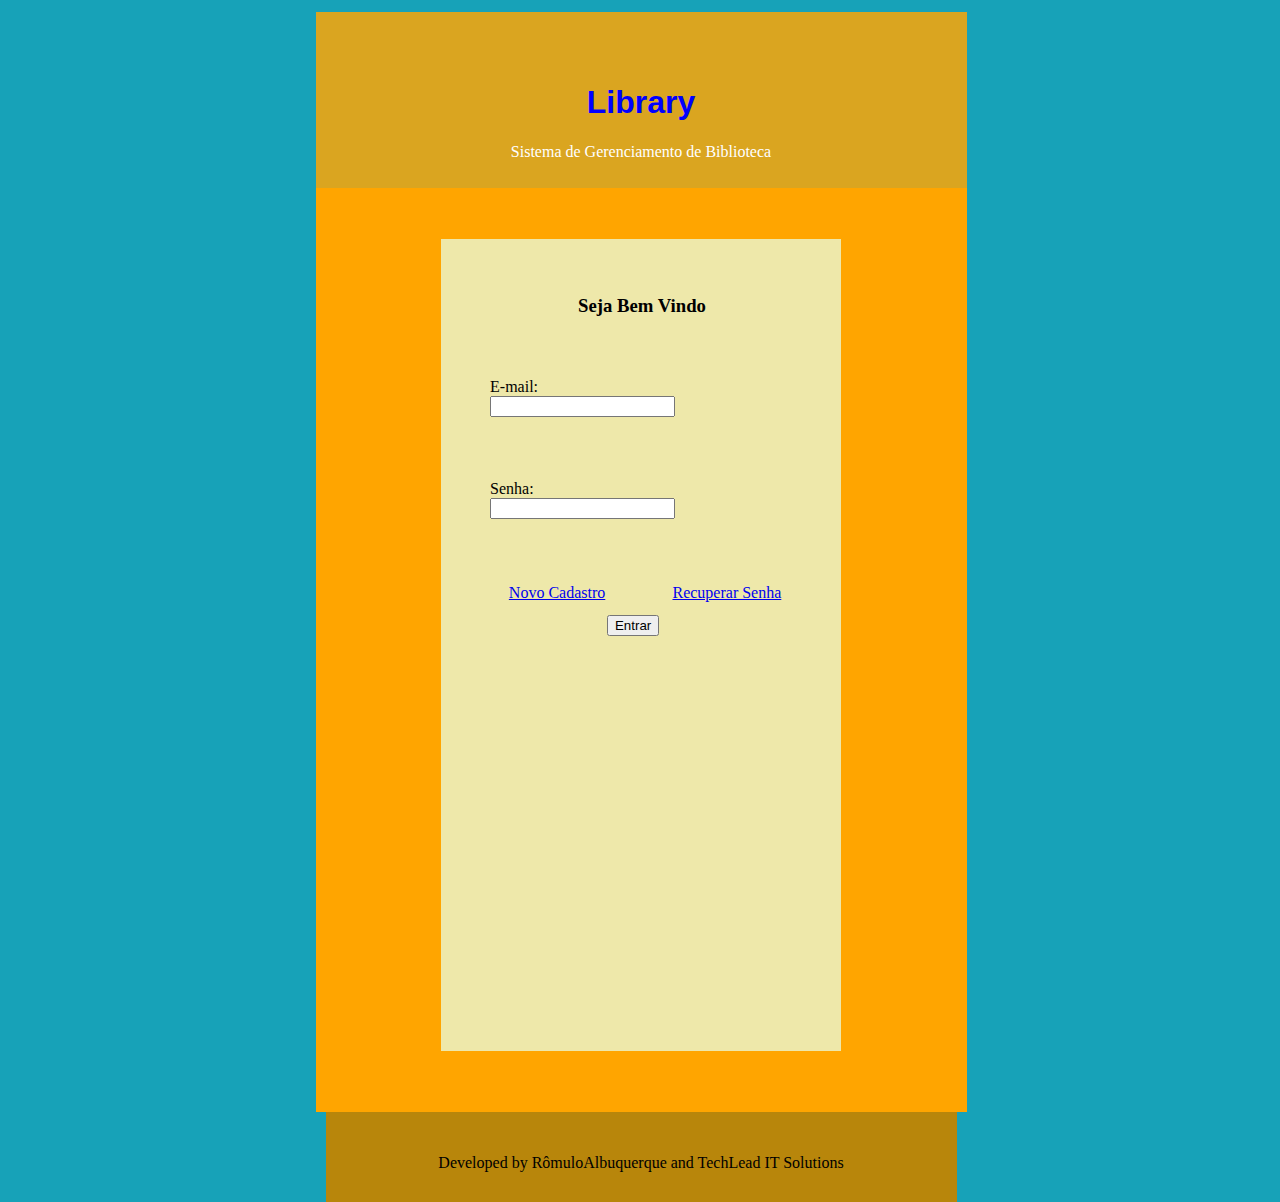
<file: src/main/resources/static/index.html>
<!doctype html>
<html lang="pt-br">

<head>
	<meta charset="utf-8">
	<meta name="viewport" content="width=device-width, initial-scale=1">
	<link href="https://cdn.jsdelivr.net/npm/bootstrap@5.0.2/dist/css/bootstrap.min.css" rel="stylesheet"
		integrity="sha384-EVSTQN3/azprG1Anm3QDgpJLIm9Nao0Yz1ztcQTwFspd3yD65VohhpuuCOmLASjC" crossorigin="anonymous">
	<link rel="stylesheet" type="text/css" href="styles.css" media="screen" />
	<title>Desafio TechLead</title>
</head>

<body>
	<div class="div-body">
		<div class="div-main-body">
			<header>
				<div class="div-header">
					<div class="div-titles">
						<h1>Library</h1>
						<p>Sistema de Gerenciamento de Biblioteca</p>
					</div>
				</div>
			</header>

			<main>
				<div class="div-main">

					<form action="home.html">

						<div class="div-form">

							<div class="seja-bem-vindo">
								<h3>Seja Bem Vindo</h3>
							</div>

							<div class="email">

								<div class="form-group">
									<label for="username">E-mail:</label><br>
									<input type="text" name="username" id="username" class="form-control">
								</div>
							</div>

							<div class="senha">
								<div class="form-group">
									<label for="password">Senha:</label><br>
									<input type="password" name="password" id="password" class="form-control">
								</div>
							</div>


							<div class="div-3-elements">
								<div class="div-2-links">
									<div class="div-novo-cadastro">
										<a href="insert-user.html">Novo Cadastro</a>
									</div>
									<div class="div-recuperar-senha">
										<a href="#">Recuperar Senha</a>
									</div>
								</div>

								<div class="div-input-entrar">
									<a href="home.html"><input type="submit" name="submit" class="btn btn-info btn-md"
											value="Entrar"></a>

								</div>

							</div>

						</div>

					</form>

				</div>
			</main>

			<footer>
				<div class="div-footer">
					<p>Developed by RômuloAlbuquerque and TechLead IT Solutions</p>
				</div>
			</footer>


			<script src="https://cdn.jsdelivr.net/npm/bootstrap@5.0.2/dist/js/bootstrap.bundle.min.js"
				integrity="sha384-MrcW6ZMFYlzcLA8Nl+NtUVF0sA7MsXsP1UyJoMp4YLEuNSfAP+JcXn/tWtIaxVXM"
				crossorigin="anonymous"></script>

			<script src="https://code.jquery.com/jquery-3.6.0.min.js"
				integrity="sha256-/xUj+3OJU5yExlq6GSYGSHk7tPXikynS7ogEvDej/m4=" crossorigin="anonymous"></script>


			<script type="text/javascript">
				function login() {
					var id = $("#id").val();
					var name = $("#name").val();
					$.ajax({
						url: 'localhost/8080:library/techlead',
						username: 'romulo.albuquerque@techlead.com',
						password: 'romulo123',
						success: function (completo) {
							$('#resultado').html(completo);
						}
					});
				}

			</script>

		</div>
	</div>
</body>

</html>
</file>
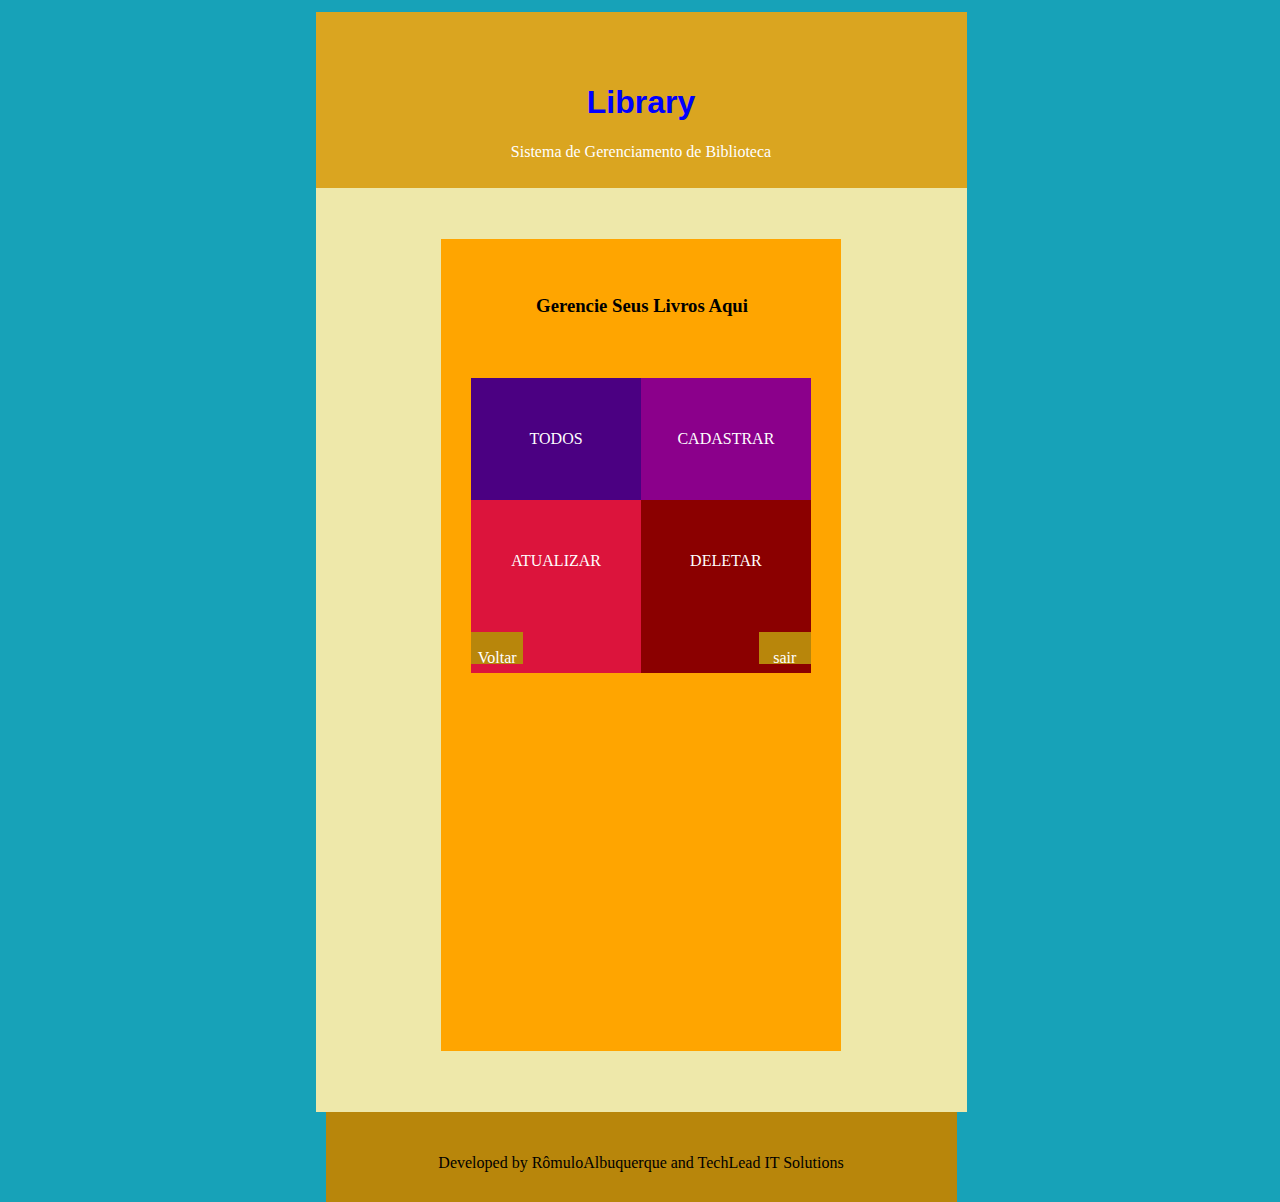
<file: src/main/resources/static/home.html>
<!doctype html>
<html lang="pt-br">

<head>
	<meta charset="utf-8">
	<meta name="viewport" content="width=device-width, initial-scale=1">
	<link href="https://cdn.jsdelivr.net/npm/bootstrap@5.0.2/dist/css/bootstrap.min.css" rel="stylesheet"
		integrity="sha384-EVSTQN3/azprG1Anm3QDgpJLIm9Nao0Yz1ztcQTwFspd3yD65VohhpuuCOmLASjC" crossorigin="anonymous">
	<link rel="stylesheet" type="text/css" href="styles.css" media="screen" />
	<title>Desafio TechLead</title>
</head>

<body>
	<div class="div-body">
		<div class="div-main-body">
			<header>
				<div class="div-header">
					<div class="div-titles">
						<h1>Library</h1>
						<p>Sistema de Gerenciamento de Biblioteca</p>
					</div>
				</div>
			</header>

			<main>
				<div class="div-main div-main-home">
					<div class="div-form div-4-quad">

						<div class="seja-bem-vindo">
							<h3>Gerencie Seus Livros Aqui</h3>
						</div>

						<div class="div-2-quad">

							<div class="div-quad todos">
								<a href="#">Todos</a>
							</div>


							<div class="div-quad cadastrar">
								<a href="#">Cadastrar</a>
							</div>

						</div>

						<div class="div-2-quad">

							<div class="div-quad atualizar">
								<a href="#">Atualizar</a>
							</div>

							<div class="div-quad deletar">
								<a href="#">Deletar</a>
							</div>

						</div>

						<div class="div-voltar-sair">
						
							<div class="voltar">
								<a href="index.html"><p>Voltar</p></a>
							</div>
							
							<div class="div-separacao"></div>
							
							<div class="sair">
								<a href="index.html"><p>sair</p></a>
							</div>
							
						</div>
						
					</div>
				</div>
			</main>

			<footer>
				<div class="div-footer">
					<p>Developed by RômuloAlbuquerque and TechLead IT Solutions</p>
				</div>
			</footer>


			<script src="https://cdn.jsdelivr.net/npm/bootstrap@5.0.2/dist/js/bootstrap.bundle.min.js"
				integrity="sha384-MrcW6ZMFYlzcLA8Nl+NtUVF0sA7MsXsP1UyJoMp4YLEuNSfAP+JcXn/tWtIaxVXM"
				crossorigin="anonymous"></script>

			<script src="https://code.jquery.com/jquery-3.6.0.min.js"
				integrity="sha256-/xUj+3OJU5yExlq6GSYGSHk7tPXikynS7ogEvDej/m4=" crossorigin="anonymous"></script>


		</div>
	</div>
</body>

</html>
</file>
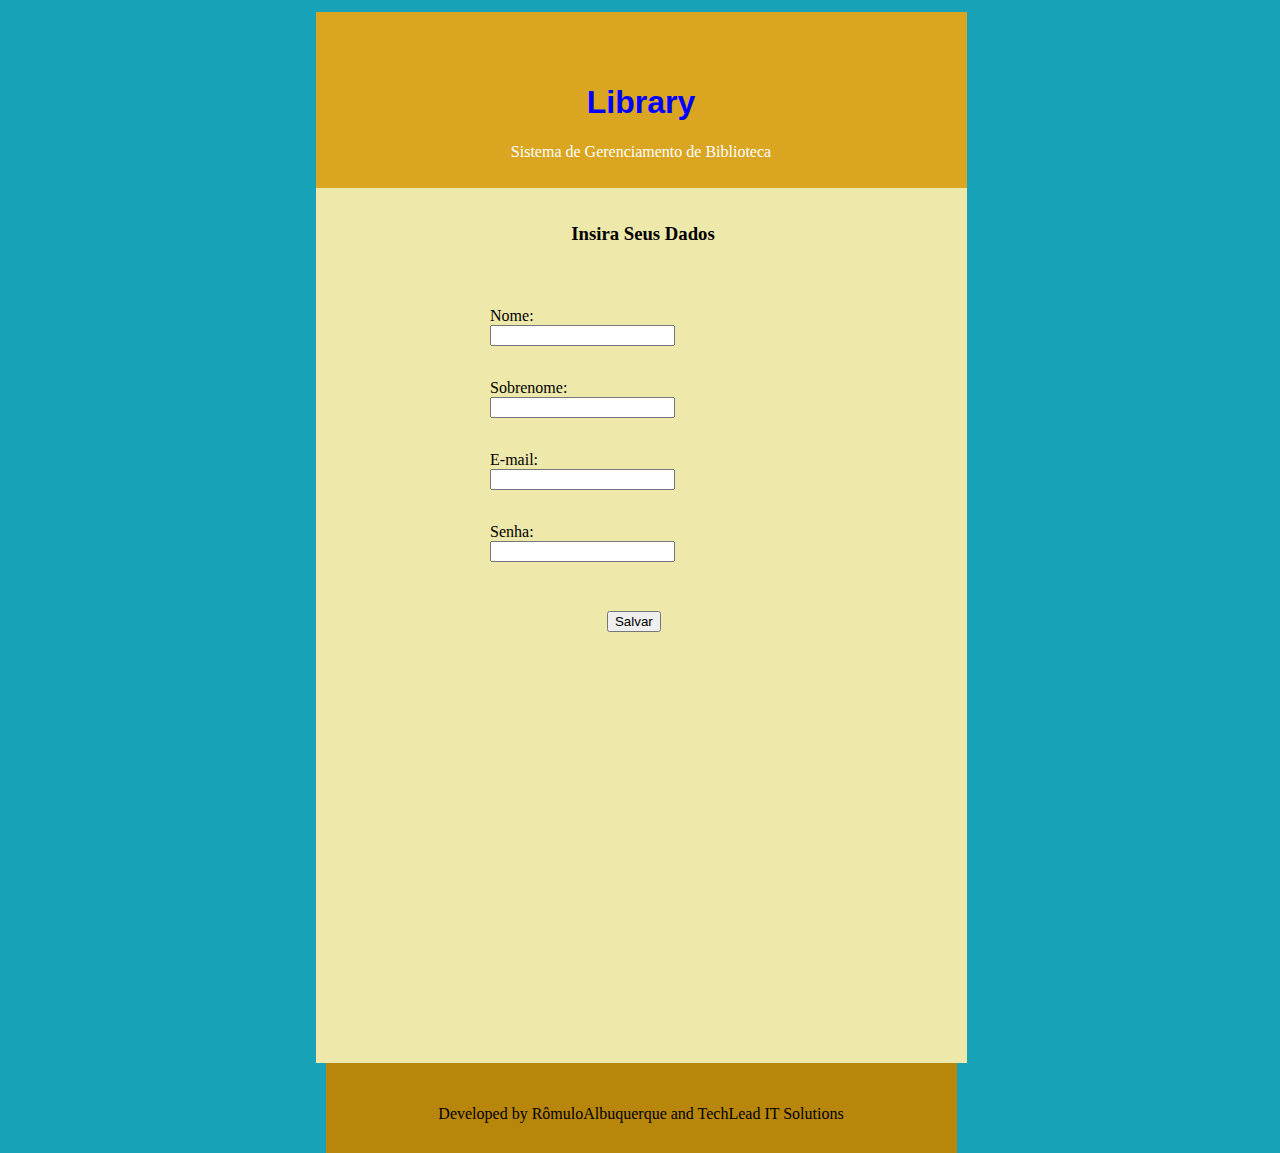
<file: src/main/resources/static/insert-user.html>
<!doctype html>
<html lang="pt-br">

<head>
	<meta charset="utf-8">
	<meta name="viewport" content="width=device-width, initial-scale=1">
	<link href="https://cdn.jsdelivr.net/npm/bootstrap@5.0.2/dist/css/bootstrap.min.css" rel="stylesheet"
		integrity="sha384-EVSTQN3/azprG1Anm3QDgpJLIm9Nao0Yz1ztcQTwFspd3yD65VohhpuuCOmLASjC" crossorigin="anonymous">
	<link rel="stylesheet" type="text/css" href="styles.css" media="screen" />
	<title>Desafio TechLead</title>
</head>

<body>
	<div class="div-body">
		<div class="div-main-body">
			<header>
				<div class="div-header">
					<div class="div-titles">
						<h1>Library</h1>
						<p>Sistema de Gerenciamento de Biblioteca</p>
					</div>
				</div>
			</header>

			<main>
				<div class="div-main div-main-home div-main-insert-user">
					
					<form action="index.html">
				
					<div class="div-form">

						<div class="seja-bem-vindo-insert-user">
							<h3>Insira Seus Dados</h3>
						</div>

						<div class="email input-insert-user">

							<div class="form-group">
								<label for="first_name">Nome:</label><br>
								<input type="text" name="first_name" id="first_name" class="form-control">
							</div>
						</div>
						
						<div class="email input-insert-user">

							<div class="form-group">
								<label for="last_name">Sobrenome:</label><br>
								<input type="text" name="last_name" id="last_name" class="form-control">
							</div>
						</div>
						
						<div class="email input-insert-user">

							<div class="form-group">
								<label for="email">E-mail:</label><br>
								<input type="email" name="email" id="email" class="form-control">
							</div>
						</div>

						<div class="senha input-insert-user">
							<div class="form-group">
								<label for="password">Senha:</label><br>
								<input type="password" name="password" id="password" class="form-control">
							</div>
						</div>

						<div class="div-3-elements">
							
							<div class="div-input-salvar">
								<input type="submit" name="submit" class="btn btn-info btn-md" value="Salvar">
							</div>

						</div>

					</div>
					</form>
				</div>
			</main>

			<footer>
				<div class="div-footer">
					<p>Developed by RômuloAlbuquerque and TechLead IT Solutions</p>
				</div>
			</footer>


			<script src="https://cdn.jsdelivr.net/npm/bootstrap@5.0.2/dist/js/bootstrap.bundle.min.js"
				integrity="sha384-MrcW6ZMFYlzcLA8Nl+NtUVF0sA7MsXsP1UyJoMp4YLEuNSfAP+JcXn/tWtIaxVXM"
				crossorigin="anonymous"></script>

			<script src="https://code.jquery.com/jquery-3.6.0.min.js"
				integrity="sha256-/xUj+3OJU5yExlq6GSYGSHk7tPXikynS7ogEvDej/m4=" crossorigin="anonymous"></script>


		</div>
	</div>
</body>

</html>
</file>
<file: src/main/resources/static/styles.css>
body {
  margin: 0;
  padding: 0;
  background-color: #17a2b8;
  height: 100vh;
}
#login .container #login-row #login-column #login-box {
  margin-top: 20px;
  max-width: 600px;
  height: 320px;
  border: 1px solid #9C9C9C;
  background-color: #EAEAEA;
}
#login .container #login-row #login-column #login-box #login-form {
  padding: 20px;
}
#login .container #login-row #login-column #login-box #login-form #register-link {
  margin-top: -85px;
}

.div-body{
	border: 1px solid transparent;
	width: 100%;
	height: 100%;
	background-color: transparent;
}

.div-main-body{
	border: 1px solid transparent;
	height: 95px;
	padding: 10px;
}

.div-header{
	margin: 1px solid transparent;
	color: white;
}
.div-header h1{
	color: blue;
	font-family: sans serif, arial;
}

.div-titles{
	margin-bottom: 0; 
	border: 1px solid transparent; 
	background-color: #DAA520;
	width: 50%; margin: auto; 
	padding: 50px 10px 10px 10px;
	text-align: center;
}

.div-main{
	border: 1px solid transparent; 
	background-color: orange;
	width: 50%; 
	margin: auto; 
	padding: 50px 10px 60px 10px
}

.div-form{
	border: 1px solid transparent; 
	background-color: #EEE8AA;
	width: 60%;
	height: 400px; 
	margin: auto; 
	padding: 10px;
	padding-bottom: 400px;
}

.div-3-elements{
	border: 1px solid transparent;
	height: 80px;	
	width: 100%;
}

.div-2-links{
	border: 1px solid transparent;
	width: 90%;
	margin: auto;
	display: flex;
	color: white;
	margin-bottom: 10px;
}

.div-novo-cadastro{
	border: 1px solid transparent;
	width: 40%;
	margin: auto;
	text-align: center;
}

.div-recuperar-senha{
	border: 1px solid transparent;
	width: 40%;
	margin: auto;
	text-align: center;
}

.div-input-entrar{
	border: 1px solid transparent;
	width: 70px;
	margin: auto;
}

.seja-bem-vindo{
	border: 1px solid transparent;
	height: 100px;	
	width: 100%;
	text-align: center;
	padding-top: 25px; 
}

.email{
	border: 1px solid transparent;
	height: 100px;
	width: 80%;	
	margin: auto;
}

.senha{
	border: 1px solid transparent;
	height: 100px;	
	width: 80%;
	margin: auto;
	padding-top: 0;
}

.div-footer{
	width: 50%;
	border: 1px solid transparent;
	background-color: #B8860B;
	margin: auto;
	text-align: center;
	padding-top: 2%;
	padding-bottom: 1%;
}

.div-2-quad{
	border: 1px solid transparent;
	height: 120px;
	width: 90%;
	margin: auto;
	display: flex;
}

.div-quad{
	border: 1px solid transparent;
	background-color: white;
	height: 120px;
	width: 50%;
	margin: auto;
	text-align: center;
	padding-top: 15%; 
	background-color: #20B2AA;
	color: white;
	text-transform: uppercase;
}

.div-quad a:link {
   color: white;
   text-decoration: none;
}

.div-quad a:hover {
    color: #000000;
}

.div-quad a:active {
    color: blue;
}

.div-quad a:visited {
    color: white;
}

.todos{
	background-color: #4B0082;
}

.cadastrar{
	background-color: #8B008B;
}

.atualizar{
	background-color: #DC143C;
}

.deletar{
	background-color: #8B0000;
}

.div-4-quad{
	background-color: orange;
}

.div-main-home{
	background-color: #EEE8AA;
}

.div-voltar-sair{
	display: flex;
	width: 90%;
	border: 1px solid transparent;
	margin: auto;
	text-align: center;
	color: #8B4513;
}

.voltar{
	border: 1px solid transparent;
	background-color: #B8860B;
	width: 15%;
	height: 30px;
	margin-top: 10px;
}

.div-separacao{
	border: 1px solid transparent;
	width: 70%;
	height: 30px;
	margin-top: 10px;
}

.sair{
	border: 1px solid transparent;
	background-color: #B8860B;
	width: 15%;
	height: 30px;
	margin-top: 10px;
}

.div-voltar-sair a:link {
   color: white;
   text-decoration: none;
}

.div-voltar-sair a:hover {
    color: #000000;
}

.div-voltar-sair a:active {
    color: red;
}

.div-voltar-sair a:visited {
    color: white;
}

.input-insert-user{
	border: 1px solid transparent;
	height: 70px;
	width: 80%;	
	margin: auto;
}

.seja-bem-vindo-insert-user{
	border: 1px solid transparent;
	height: 100px;	
	width: 100%;
	text-align: center;
	padding: 1px;
	margin-top: 1px; 
}

.div-main-insert-user{
	border: 1px solid transparent;
	padding-top: 1px; 
}

.div-input-salvar{
	border: 1px solid transparent;
	width: 70px;
	margin: auto;
	margin-top:15px;
}
</file>
